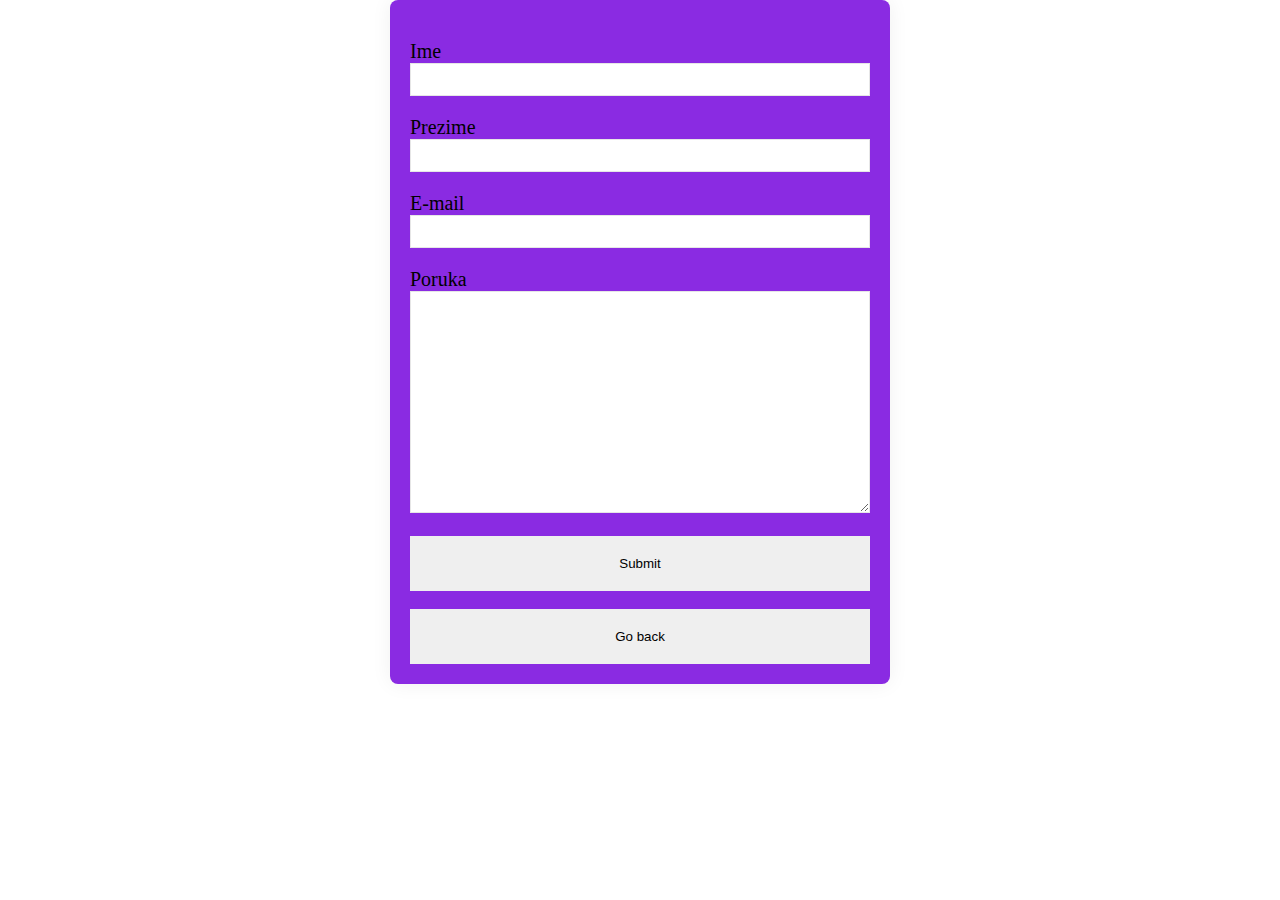
<file: message.html>
<!DOCTYPE html>
<html lang="en">
<head>
    <meta charset="UTF-8">
    <meta name="viewport" content="width=device-width, initial-scale=1.0">

<title>Message</title>
<link rel="stylesheet" href="style.css">


</head>
<body>
<selection>
    <div class="container">
        <form action="">
            <div class="form-group">
                <label for="ime">Ime</label>
                <input type="text" id="ime" name="ime">
               </div>
               <div class="form-group">
                <label for="prezime">Prezime</label>
                <input type="text" id="prezime" name="prezime">
               </div>
               <div class="form-group">
                <label for="email">E-mail</label>
                <input type="email" id="email" name="email">
               </div>
               <div class="form-group">
                <label for="poruka">Poruka</label>
                <textarea name="poruka" id="poruka" cols="30" rows="10"></textarea>
               </div>
               <br>
               <button type="submit">Submit</button>
               <br>
               <br>
        </form>
        <button onclick="document.location='index.html'">Go back</button>
    </div>



</selection> 
</body>
</html>
</file>
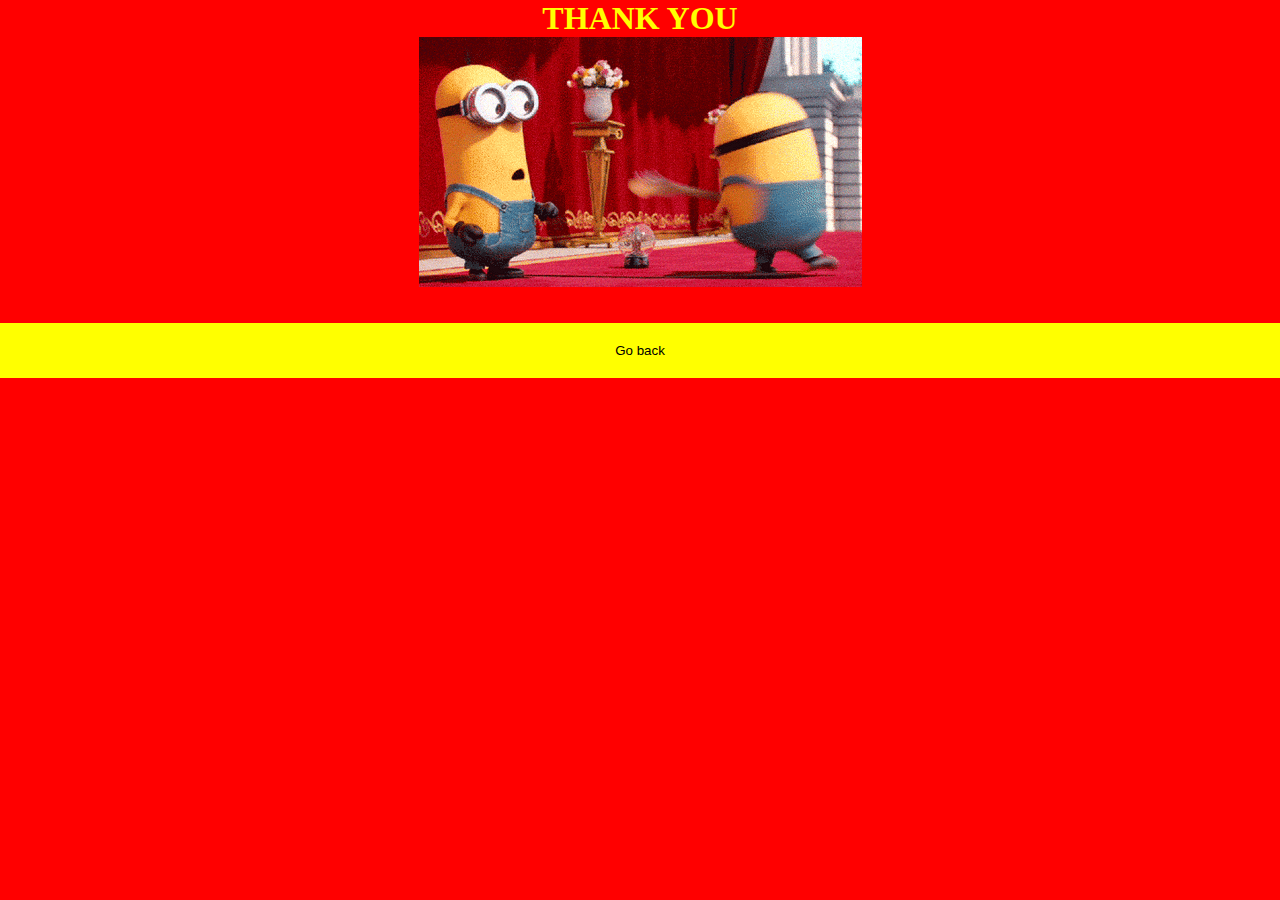
<file: present.html>
<!DOCTYPE html>
<html>
<head>
<title>Present</title>
<style>
       h1 {text-align: center;}
    
</style>
<link rel="stylesheet" href="style.css">
</head>
<body style="background-color:red">

    <h1 style="color:yellow">THANK YOU</h1>
<img src="minions-kevin-watching-stuart-playing-guitar-hqgnq7cqbhe3zr6p.gif" alt="Minion" style="display: block;margin-left:auto;margin-right:auto;"><br>
<br><button style="background-color:yellow" onclick="document.location='index.html'">Go back</button>
</body>
</html>
</file>
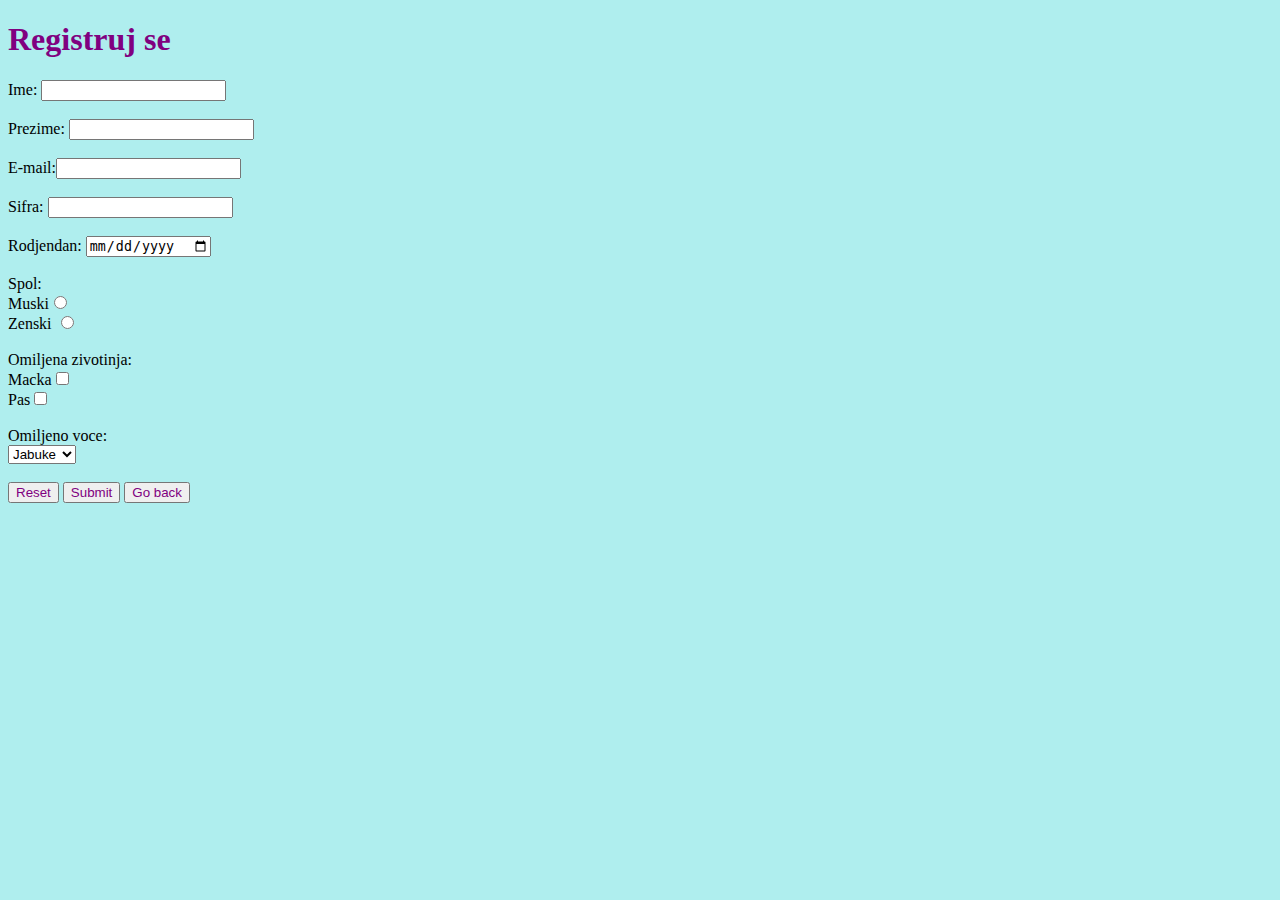
<file: registracija.html>
<!DOCTYPE html>
<html>
  <head>
    
    <title>Contant page</title>
  </head>
  <body style="background-color:paleturquoise">
    <h1 style="color:purple">Registruj se</h1>
    <div>
    <form>
      <div class>
      Ime: <input type="text" name="ime" /><br />
    </div>
<br>
    <div>
      Prezime: <input type="text" name="prezime" /><br />
    </div>
<br>
    <div>
      E-mail:<input type="email" name="email" required/><br />
    </div>
<br>
    <div>
      Sifra: <input type="password" name="sifra" min="8" required/><br />
    </div>
    <br>
    <div>
      Rodjendan: <input type="date" name="rodjendan" /><br />
    </div>
    <br>
    <div>
       Spol:
    </div>
    <div>
      Muski<input type="radio" name="spol" value="muski">
    </div>
    <div>
     Zenski <input type="radio" name="spol" value="zenski">
    </div>
     <br>
    <div>
      Omiljena zivotinja:
    </div>
    <div>
      Macka<input type="checkbox" name="zivotinja" value="macka">
    </div>
    <div>
      Pas<input type="checkbox" name="zivotinja" value="pas">
    </div>
    <br>
    <div>
      Omiljeno voce:
    </div>
    <div>
      <select name="voce">
        <option value="jabuke">Jabuke</option>
        <option value="banane" >Banane</option>
        <option value="tresnje">Trešnje</option>
        <option value="jagode" >Jagode</option>
      </select>
    </div>
<br>
    <button style="color:purple" type="reset">Reset</button>
    <button  style="color:purple" type="submit">Submit</button>
    <button style="color:purple"  onclick="document.location='index.html'">Go back</button>
    </form>
    </div>
  </body>
</html>
</file>
<file: style.css>
*{
    padding:0;
    margin: 0;
    box-sizing: border-box;
}
body{
    font-family: 'Montserrat';
}
section{
    height: 100vh;
    width: 100%;
    background-color: aliceblue;
    display: flex;
    align-items: center;
    justify-self: center;
}
.container{
    width: 98%;
    max-width:500px;
    margin: 0 auto;
    padding: 20px;
    box-shadow: 0px 0px 20px #00000010;
    background-color: blueviolet;
    border-radius: 8px;
    margin-bottom: 20px;
}
.form-group{
    width: 100%;
    margin-top: 20px;
    font-size: 20px;
}
.form-group input,
.form-group textarea{
    width: 100%;
    padding: 5px;
    font-size: 18px;
    border: 1px solid rgba(128,128,128, 0.199)
 
}
textarea{
    resize: vertical;
}
button{
    width: 100%;
    border: none;
    outline: none;
    padding: 20px;
}
</file>
